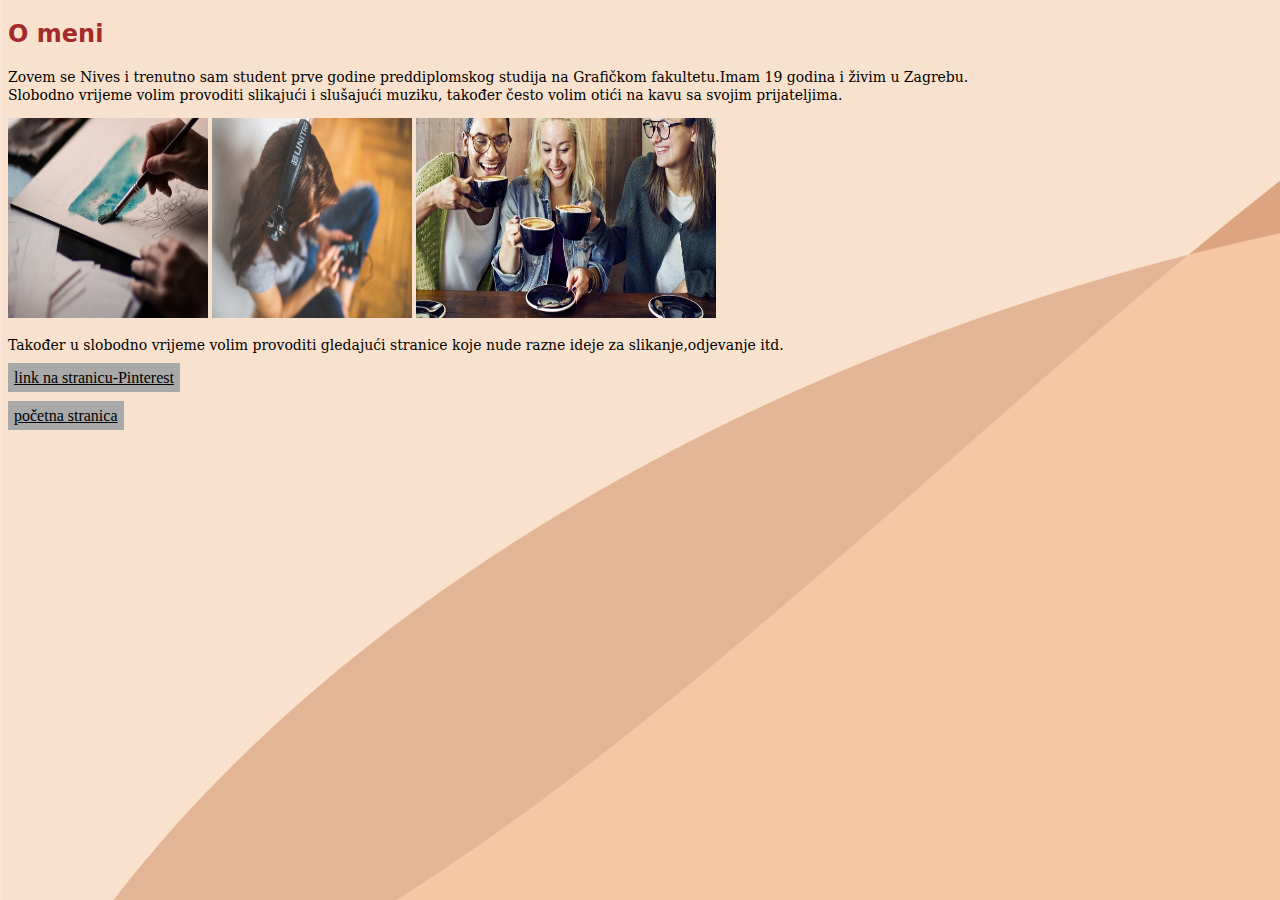
<file: projektni zadatak3/html dokument1.html>
<!doctype html>
<html>
<head>
<meta charset="utf-8">
<title>html dokument</title>
	<link rel="stylesheet" href="stil.css"/>
	
</head>

<body>
	<h2>O meni</h2>
	<p> Zovem se Nives i trenutno sam student prve godine preddiplomskog studija na Grafičkom fakultetu.Imam 19 godina i živim u Zagrebu.<br> Slobodno vrijeme volim provoditi slikajući i slušajući muziku, također često volim otići na kavu sa svojim prijateljima.</p>
	<img src="hands-1868562_640.jpg"  alt="slika1" width="200" height="200"/>
	<img src="music-791631_640.jpg" alt="slika2" width="200" height="200"/>
	<img src="people.jpg" alt="slika3" width="300" height="200"/><br>
	<p>Također u slobodno vrijeme volim provoditi gledajući stranice koje nude razne ideje za slikanje,odjevanje itd.</p>
	<a href="https://www.pinterest.com/bayoubrushes/painting-ideas/">link na stranicu-Pinterest</a><br><br>
	
	<a href="index.html">početna stranica</a>
	
</body>
</html>
</file>
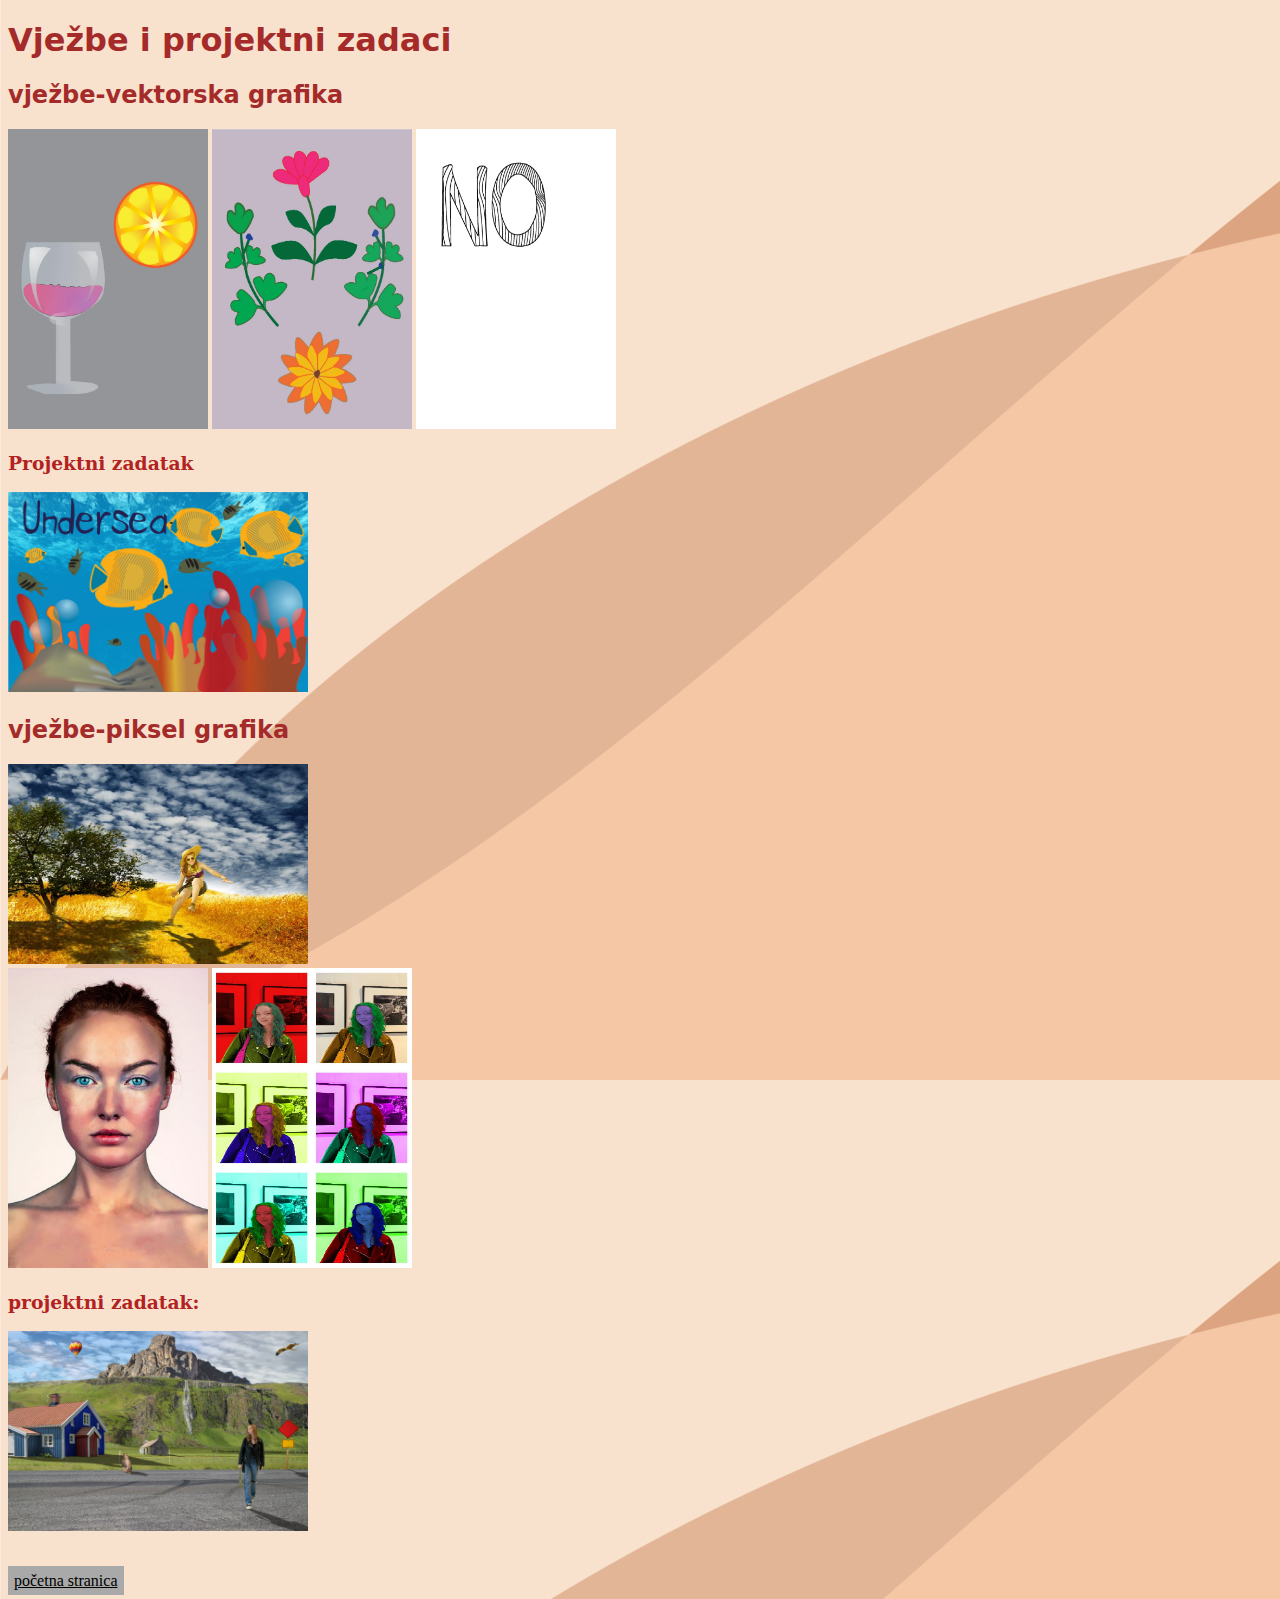
<file: projektni zadatak3/html dokument2.html>
<!doctype html>
<html>
<head>
<meta charset="utf-8">
<title>Untitled Document</title>
	<link rel="stylesheet" href="stil.css"/>
</head>

<body>
	<h1>Vježbe i projektni zadaci</h1>
	<h2>vježbe-vektorska grafika</h2>
	<img src="vjezbaa4 (1)-page-001.jpg" alt="vj1" width="200" height="300"/>
	<img src="nives orehovec-page-002.jpg" alt="vj2" width="200" height="300"/>
	<img src="vjezba2-page-001.jpg" alt="vj3" width="200" height="300"/>
	<h3>Projektni zadatak</h3>
	<img src="Nives_orehovec_projektni_zadatak1 (2)-page-001.jpg" alt="projektni1" width="300" height="200"/>
	
	<h2>vježbe-piksel grafika</h2>
	<img src="1-page-001.jpg" alt="vj5" width="300" height="200"/>
	<br>
	<img src="vjezbaa5.jpg" alt="vj7" width="200" height="300"/>
	<img src="vjezba6.2-page-001.jpg" alt="vj8" width="200" height="300"/>
	<h3>projektni zadatak:</h3>
	<img src="nives orehovec-projektni zadatak..jpg" alt="vj6" width="300" height="200"/><br><br><br>
	
	<a href="index.html">početna stranica</a>
	
</body>
</html>
</file>
<file: projektni zadatak3/stil.css>
@charset "utf-8";
/* CSS Document */
p {
	font-family: Constantia, "Lucida Bright", "DejaVu Serif", Georgia, "serif";
	font-size: 14px;
	line-height: 18px;
}

h1,h2{
	font-family: "Lucida Grande", "Lucida Sans Unicode", "Lucida Sans", "DejaVu Sans", Verdana, "sans-serif";
	color: brown;
}
body{
	background-image:url("neutral-background-with-flat-curve-shape-ornament-free-vector.jpg");
}
a:link {
	color: black;
	background-color: darkgray;
	padding: 6px;
	line-height: 20px;
	border: 1px;
}
a:hover{
	background-color: white;
	
}
h3{
	font-family: Constantia, "Lucida Bright", "DejaVu Serif", Georgia, "serif";
	color: firebrick;
}
</file>
